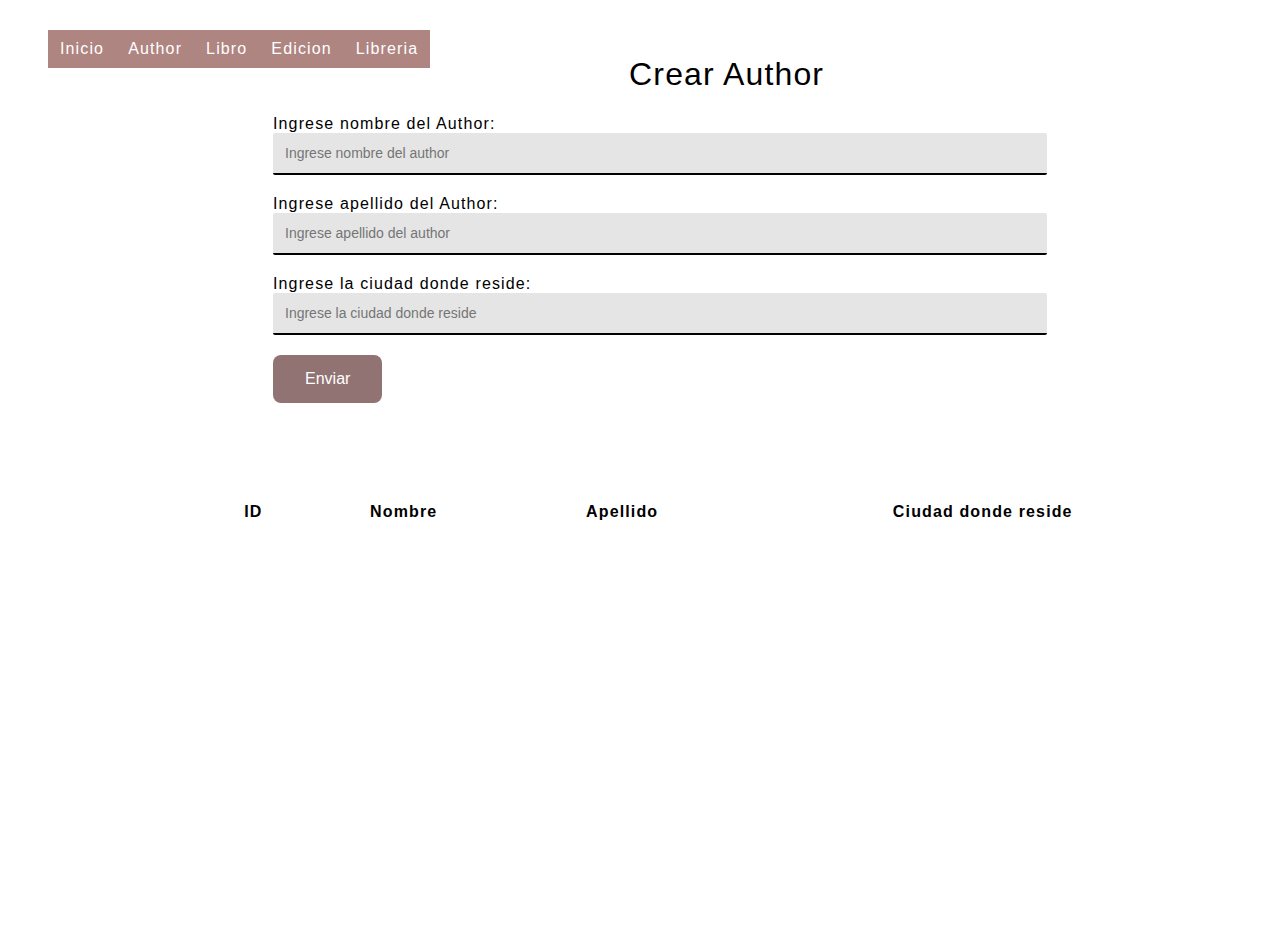
<file: BooksTaller5/html/crearAuthor.html>
<!doctype html>
<html lang="en">

<head>
    <!-- Required meta tags -->
    <meta charset="utf-8">
    <meta name="viewport" content="width=device-width, initial-scale=1">

    <!-- Bootstrap CSS -->
    <link href="https://cdn.jsdelivr.net/npm/bootstrap@5.0.0-beta2/dist/css/bootstrap.min.css" rel="stylesheet" integrity="sha384-BmbxuPwQa2lc/FVzBcNJ7UAyJxM6wuqIj61tLrc4wSX0szH/Ev+nYRRuWlolflfl" crossorigin="anonymous">
    <link rel="stylesheet" href="../Css/crearAuthor.css">
    <title>Libreria 4 patas</title>
</head>

<body>
    <div id="header">
        <ul class="nav">
            <li><a href="index.html">Inicio</a></li>
            <li><a href="">Author</a>
                <ul>
                    <li><a href="crearAuthor.html">Crear Author</a></li>
                    <li><a href="rent.html">Modificar Author</a></li>
                    <li><a href="eliminarAuthor.html">Eliminar Author</a></li>
                    </li>
                </ul>
            </li>
            <li><a href="">Libro</a>
                <ul>
                    <li><a href="crearLibro.html">Crear Libro</a></li>
                    <li><a href="modificarLibro.html">Modificar Libro</a></li>
                    <li><a href="eliminarLibro.html">Eliminar Libro</a></li>
                </ul>
            </li>
            <li><a href="">Edicion</a>
                <ul>
                    <li><a href="mostrarTablaEdiciones.html">Lista de Ediciones</a></li>
                    <li><a href="crearEdicion.html">Crear Edicion</a></li>
                    <li><a href="modificarEdicion.html">Modificar Edicion</a></li>
                    <li><a href="eliminarEdicion.html">Eliminar Edicion</a></li>
                </ul>
            </li>
            <li><a href="">Libreria</a>
                <ul>
                    <li><a href="crearLibreria.html">Crear Libreria</a></li>
                    <li><a href="modificarLibreria.html">Modificar Libreria</a></li>
                    <li><a href="eliminarLibreria.html">Eliminar Libreria</a></li>
                </ul>
            </li>
        </ul>
    </div>
    <div class="container">
        <form action="" class="form">
            <div class="form-header">
                <h1 class="form-title">Crear Author</h1>
            </div>
            
            <label for="author" class="form-label">Ingrese nombre del Author: </label>
            <input type="text" name="author" id="author" class="form-input" placeholder="Ingrese nombre del author" required>

            <label for="lastName" class="form-label">Ingrese apellido del Author: </label>
            <input type="text" name="lastName" id="lastName" class="form-input" placeholder="Ingrese apellido del author" required>

            <label for="country" class="form-label">Ingrese la ciudad donde reside: </label>
            <input type="text" name="country" id="country" class="form-input" placeholder="Ingrese la ciudad donde reside" required>

            <input type="submit" value="Enviar" onclick="" class="submit">
        </form>
       
    </div>
    <div id="table-container">
        <table class="table table-primary table-striped">
            <thead>
                <tr>
                    <th>ID</th>
                    <th>Nombre</th>
                    <th>Apellido</th>
                    <th>Ciudad donde reside</th>
                </tr>
            </thead>
            <tbody id="res"></tbody>
        </table>
    </div>
</body>
</html>
</file>
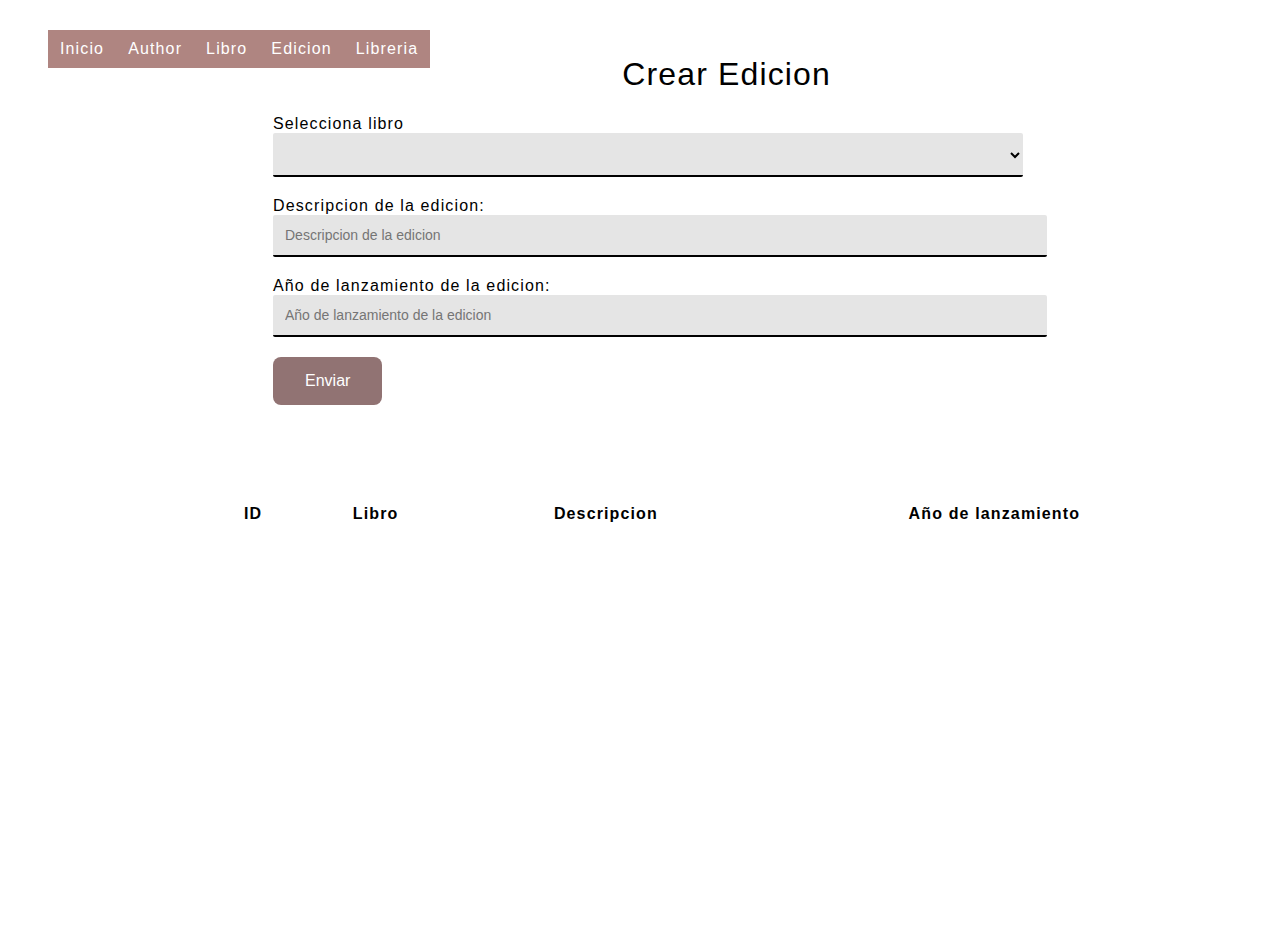
<file: BooksTaller5/html/crearEdicion.html>
<!doctype html>
<html lang="en">

<head>
    <!-- Required meta tags -->
    <meta charset="utf-8">
    <meta name="viewport" content="width=device-width, initial-scale=1">

    <!-- Bootstrap CSS -->
    <link href="https://cdn.jsdelivr.net/npm/bootstrap@5.0.0-beta2/dist/css/bootstrap.min.css" rel="stylesheet" integrity="sha384-BmbxuPwQa2lc/FVzBcNJ7UAyJxM6wuqIj61tLrc4wSX0szH/Ev+nYRRuWlolflfl" crossorigin="anonymous">
    <link rel="stylesheet" href="../Css/crearAuthor.css">
    <title>Libreria 4 patas</title>
</head>

<body>
    <div id="header">
        <ul class="nav">
            <li><a href="index.html">Inicio</a></li>
            <li><a href="">Author</a>
                <ul>
                    <li><a href="crearAuthor.html">Crear Author</a></li>
                    <li><a href="modificarAuthor.html">Modificar Author</a></li>
                    <li><a href="eliminarAuthor.html">Eliminar Author</a></li>
                    </li>
                </ul>
            </li>
            <li><a href="">Libro</a>
                <ul>
                    <li><a href="crearLibro.html">Crear Libro</a></li>
                    <li><a href="modificarLibro.html">Modificar Libro</a></li>
                    <li><a href="eliminarLibro.html">Eliminar Libro</a></li>
                </ul>
            </li>
            <li><a href="">Edicion</a>
                <ul>
                    <li><a href="mostrarTablaEdiciones.html">Lista de Ediciones</a></li>
                    <li><a href="crearEdicion.html">Crear Edicion</a></li>
                    <li><a href="modificarEdicion.html">Modificar Edicion</a></li>
                    <li><a href="eliminarEdicion.html">Eliminar Edicion</a></li>
                </ul>
            </li>
            <li><a href="">Libreria</a>
                <ul>
                    <li><a href="crearLibreria.html">Crear Libreria</a></li>
                    <li><a href="modificarLibreria.html">Modificar Libreria</a></li>
                    <li><a href="eliminarLibreria.html">Eliminar Libreria</a></li>
                </ul>
            </li>
        </ul>
    </div>
    <div class="container">
        <form action="" class="form">
            <div class="form-header">
                <h1 class="form-title">Crear Edicion</h1>
            </div>

            <label for="selectLibro" class="form-label">Selecciona libro <select name="selectLibro" id="selectLibro" class="form-selec" required>
                <option class="form-option"></option>
            </select></label>

            <label for="description" class="form-label">Descripcion de la edicion: </label>
            <input type="text" name="description" id="description" class="form-input" placeholder="Descripcion de la edicion" required>

            <label for="lastName" class="form-label">Año de lanzamiento de la edicion: </label>
            <input type="number" name="lastName" id="lastName" class="form-input" placeholder="Año de lanzamiento de la edicion" required>

            <input type="submit" value="Enviar" onclick="" class="submit">
        </form>
    </div>
    <div id="table-container">
        <table class="table table-primary table-striped">
            <thead>
                <tr>
                    <th>ID</th>
                    <th>Libro</th>
                    <th>Descripcion</th>
                    <th>Año de lanzamiento</th>
                </tr>
            </thead>
            <tbody id="res"></tbody>
        </table>
    </div>
</body>
</html>
</file>
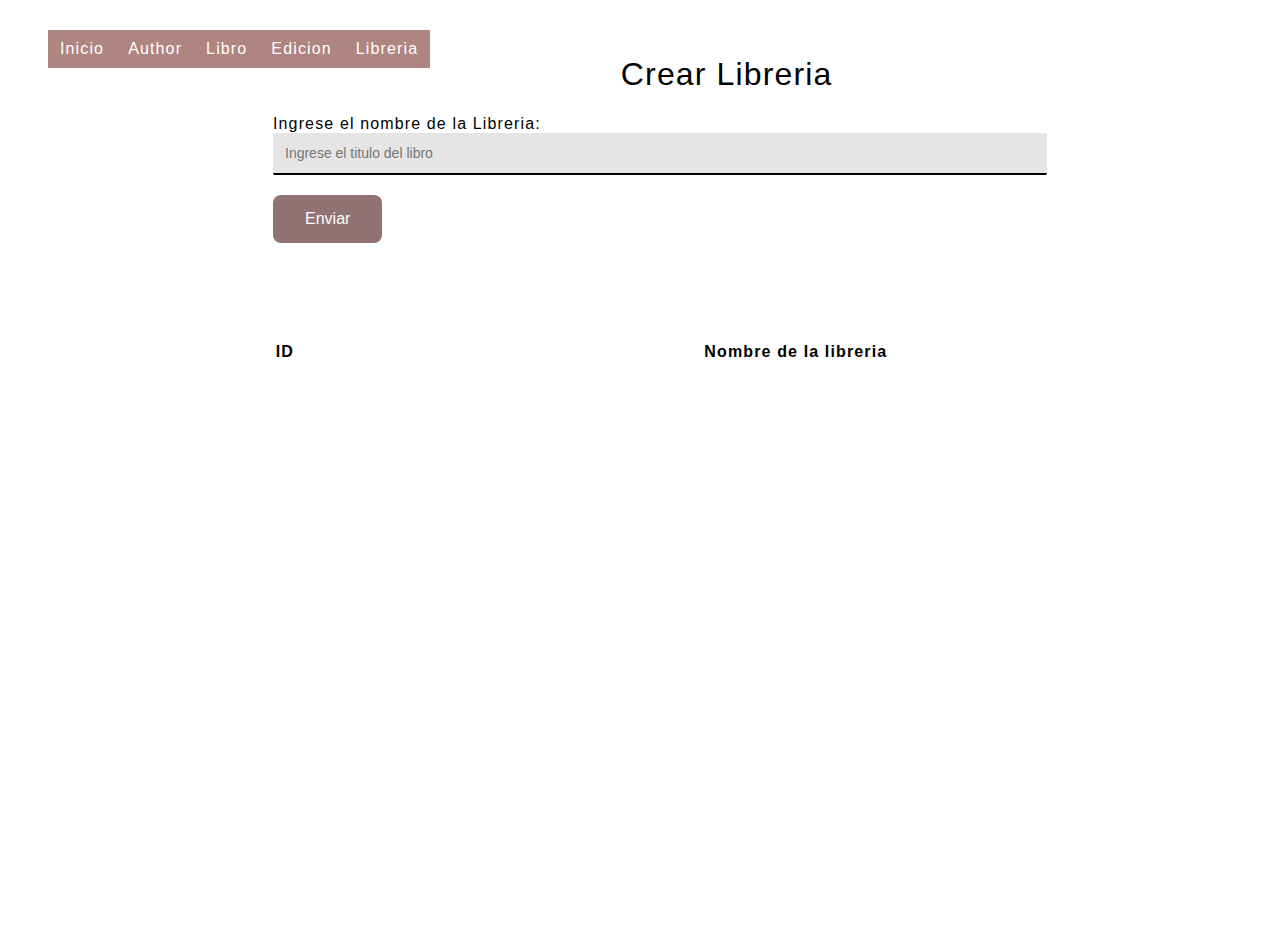
<file: BooksTaller5/html/crearLibreria.html>
<!doctype html>
<html lang="en">

<head>
    <!-- Required meta tags -->
    <meta charset="utf-8">
    <meta name="viewport" content="width=device-width, initial-scale=1">

    <!-- Bootstrap CSS -->
    <link href="https://cdn.jsdelivr.net/npm/bootstrap@5.0.0-beta2/dist/css/bootstrap.min.css" rel="stylesheet" integrity="sha384-BmbxuPwQa2lc/FVzBcNJ7UAyJxM6wuqIj61tLrc4wSX0szH/Ev+nYRRuWlolflfl" crossorigin="anonymous">
    <link rel="stylesheet" href="../Css/crearAuthor.css">
    <title>Libreria 4 patas</title>
</head>

<body>
    <div id="header">
        <ul class="nav">
            <li><a href="index.html">Inicio</a></li>
            <li><a href="">Author</a>
                <ul>
                    <li><a href="crearAuthor.html">Crear Author</a></li>
                    <li><a href="modificarAuthor.html">Modificar Author</a></li>
                    <li><a href="eliminarAuthor.html">Eliminar Author</a></li>
                    </li>
                </ul>
            </li>
            <li><a href="">Libro</a>
                <ul>
                    <li><a href="crearLibro.html">Crear Libro</a></li>
                    <li><a href="modificarLibro.html">Modificar Libro</a></li>
                    <li><a href="eliminarLibro.html">Eliminar Libro</a></li>
                </ul>
            </li>
            <li><a href="">Edicion</a>
                <ul>
                    <li><a href="mostrarTablaEdiciones.html">Lista de Ediciones</a></li>
                    <li><a href="crearEdicion.html">Crear Edicion</a></li>
                    <li><a href="modificarEdicion.html">Modificar Edicion</a></li>
                    <li><a href="eliminarEdicion.html">Eliminar Edicion</a></li>
                </ul>
            </li>
            <li><a href="">Libreria</a>
                <ul>
                    <li><a href="crearLibreria.html">Crear Libreria</a></li>
                    <li><a href="modificarLibreria.html">Modificar Libreria</a></li>
                    <li><a href="eliminarLibreria.html">Eliminar Libreria</a></li>
                </ul>
            </li>
        </ul>
    </div>
    <div class="container">
        <form action="" class="form">
            <div class="form-header">
                <h1 class="form-title">Crear Libreria</h1>
            </div>

            <label for="libro" class="form-label">Ingrese el nombre de la Libreria:</label>
            <input type="text" name="libro" id="libro" class="form-input" placeholder="Ingrese el titulo del libro" required>

              <input type="submit" value="Enviar" onclick="" class="submit">
        </form>
    </div>
    <div id="table-container">
        <table class="table table-primary table-striped">
            <thead>
                <tr>
                    <th>ID</th>
                    <th>Nombre de la libreria</th>
                </tr>
            </thead>
            <tbody id="res"></tbody>
        </table>
    </div>
</body>
</html>
</file>
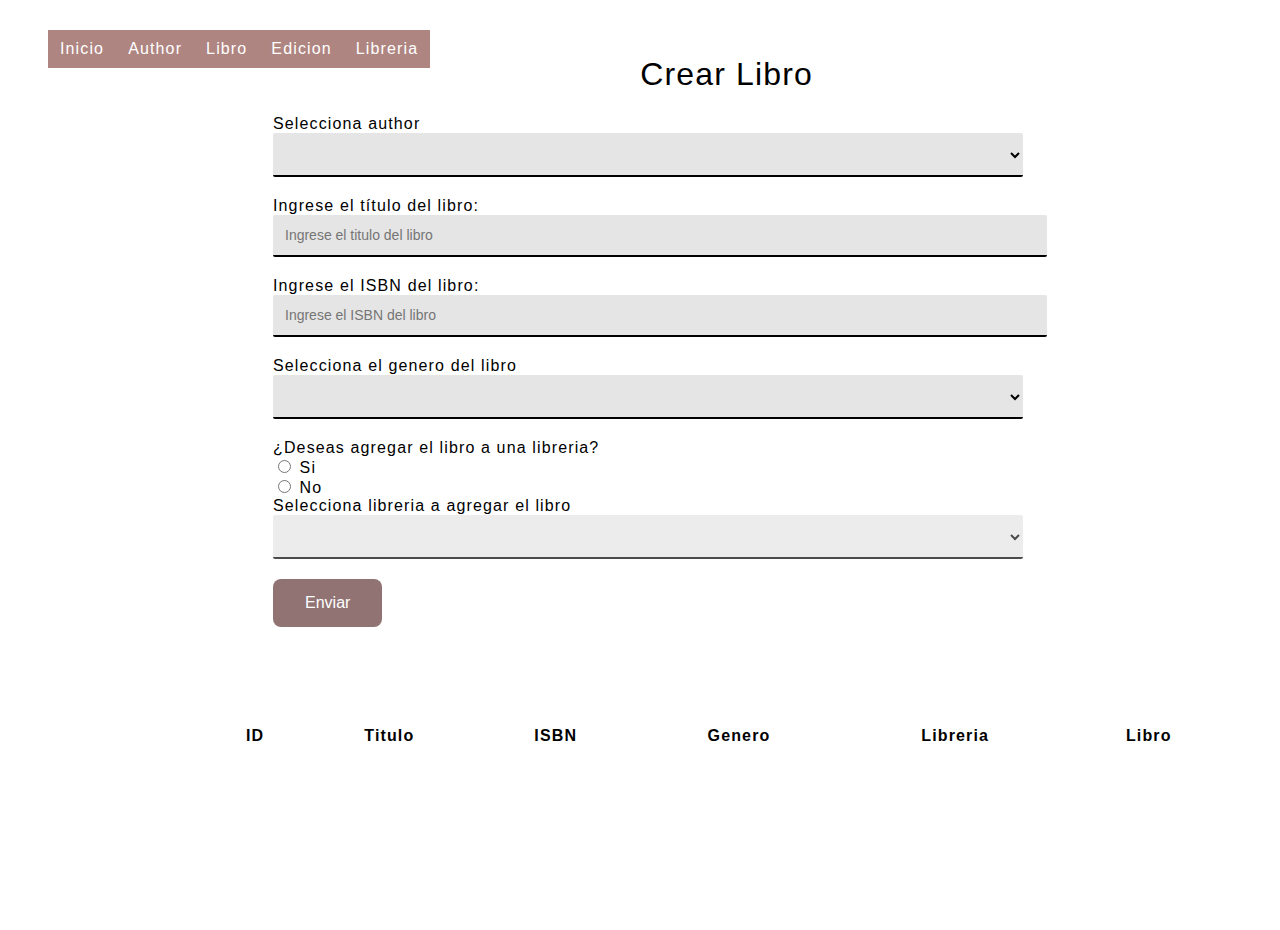
<file: BooksTaller5/html/crearLibro.html>
<!doctype html>
<html lang="en">

<head>
    <!-- Required meta tags -->
    <meta charset="utf-8">
    <meta name="viewport" content="width=device-width, initial-scale=1">

    <!-- Bootstrap CSS -->
    <link href="https://cdn.jsdelivr.net/npm/bootstrap@5.0.0-beta2/dist/css/bootstrap.min.css" rel="stylesheet" integrity="sha384-BmbxuPwQa2lc/FVzBcNJ7UAyJxM6wuqIj61tLrc4wSX0szH/Ev+nYRRuWlolflfl" crossorigin="anonymous">
    <link rel="stylesheet" href="../Css/crearAuthor.css">
    <title>Libreria 4 patas</title>
</head>

<body>
    <div id="header">
        <ul class="nav">
            <li><a href="index.html">Inicio</a></li>
            <li><a href="">Author</a>
                <ul>
                    <li><a href="crearAuthor.html">Crear Author</a></li>
                    <li><a href="modificarAuthor.html">Modificar Author</a></li>
                    <li><a href="eliminarAuthor.html">Eliminar Author</a></li>
                    </li>
                </ul>
            </li>
            <li><a href="">Libro</a>
                <ul>
                    <li><a href="crearLibro.html">Crear Libro</a></li>
                    <li><a href="modificarLibro.html">Modificar Libro</a></li>
                    <li><a href="eliminarLibro.html">Eliminar Libro</a></li>
                </ul>
            </li>
            <li><a href="">Edicion</a>
                <ul>
                    <li><a href="mostrarTablaEdiciones.html">Lista de Ediciones</a></li>
                    <li><a href="crearEdicion.html">Crear Edicion</a></li>
                    <li><a href="modificarEdicion.html">Modificar Edicion</a></li>
                    <li><a href="eliminarEdicion.html">Eliminar Edicion</a></li>
                </ul>
            </li>
            <li><a href="">Libreria</a>
                <ul>
                    <li><a href="crearLibreria.html">Crear Libreria</a></li>
                    <li><a href="modificarLibreria.html">Modificar Libreria</a></li>
                    <li><a href="eliminarLibreria.html">Eliminar Libreria</a></li>
                </ul>
            </li>
        </ul>
    </div>
    <div class="container">
        <form action="" class="form">
            <div class="form-header">
                <h1 class="form-title">Crear Libro</h1>
            </div>
            <label for="selectLibro" class="form-label">Selecciona author <select name="selectLibro" id="selectLibro" class="form-selec" required>
                <option class="form-option"></option>
                <option class="form-option">ejemplo</option>
            </select></label>

            <label for="libro" class="form-label">Ingrese el título del libro:</label>
            <input type="text" name="libro" id="libro" class="form-input" placeholder="Ingrese el titulo del libro" required>

            <label for="isbn" class="form-label">Ingrese el ISBN del libro:</label>
            <input type="number" name="isbn" id="isbn" class="form-input" placeholder="Ingrese el ISBN del libro" required>
            
            <label for="selectLibro" class="form-label">Selecciona el genero del libro <select name="selectLibro" id="selectLibro" class="form-selec" required>
                <option class="form-option"></option>
                <option class="form-option">Cientificos</option>
                <option class="form-option">Literatura y lingüísticos</option>
                <option class="form-option">De Viaje</option>
                <option class="form-option">Biografías</option>
                <option class="form-option">Libro de Texto</option>
                <option class="form-option">De referencia o consulta</option>
                <option class="form-option">Monografías</option>
                <option class="form-option">Recreativos</option>
                <option class="form-option">Poéticos</option>
                <option class="form-option">Juveniles</option>
            </select></label>

            <label for="isbn" class="form-label">¿Deseas agregar el libro a una libreria?</label>
            <div class="form-check form-check-inline">
                <input class="form-check-input" type="radio" name="inlineRadioOptions" id="inlineRadio1" value="option1">
                <label class="form-check-label" for="inlineRadio1">Si</label>
              </div>
              <div class="form-check form-check-inline">
                <input class="form-check-input" type="radio" name="inlineRadioOptions" id="inlineRadio2" value="option2">
                <label class="form-check-label" for="inlineRadio2">No</label>
              </div>

              <label for="selectLibro" class="form-label">Selecciona libreria a agregar el libro <select name="selectLibro" id="selectLibro" class="form-selec" disabled>
                <option class="form-option"></option>
                <option class="form-option">ejemplo</option>
            </select></label>

              <input type="submit" value="Enviar" onclick="" class="submit">
        </form>
    </div>
    <div id="table-container">
        <table class="table table-primary table-striped">
            <thead>
                <tr>
                    <th>ID</th>
                    <th>Titulo</th>
                    <th>ISBN</th>
                    <th>Genero</th>
                    <th>Libreria</th>
                    <th>Libro</th>
                </tr>
            </thead>
            <tbody id="res"></tbody>
        </table>
    </div>
</body>
</html>
</file>
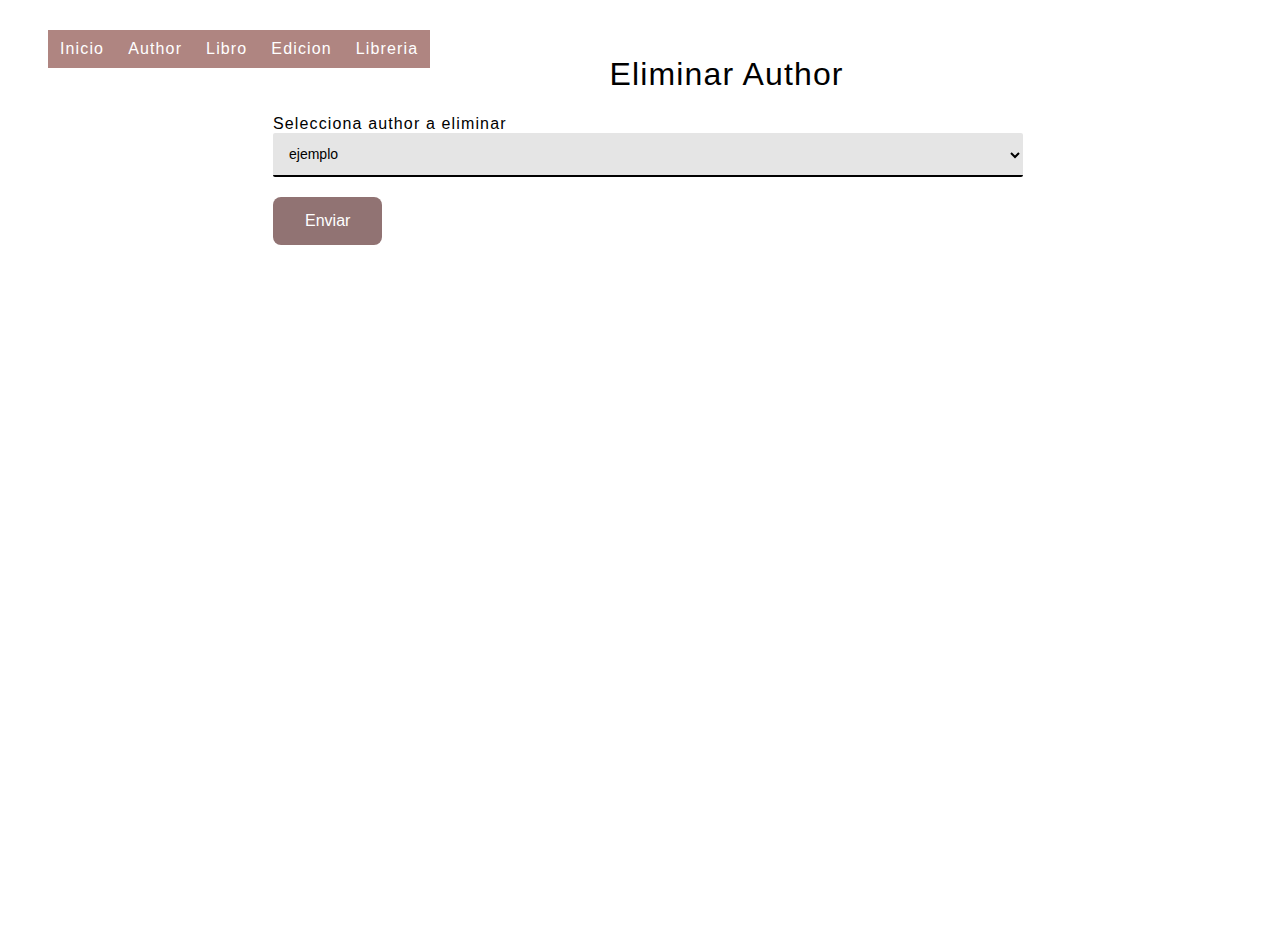
<file: BooksTaller5/html/eliminarAuthor.html>
<!doctype html>
<html lang="en">

<head>
    <!-- Required meta tags -->
    <meta charset="utf-8">
    <meta name="viewport" content="width=device-width, initial-scale=1">

    <!-- Bootstrap CSS -->
    <link href="https://cdn.jsdelivr.net/npm/bootstrap@5.0.0-beta2/dist/css/bootstrap.min.css" rel="stylesheet" integrity="sha384-BmbxuPwQa2lc/FVzBcNJ7UAyJxM6wuqIj61tLrc4wSX0szH/Ev+nYRRuWlolflfl" crossorigin="anonymous">
    <link rel="stylesheet" href="../Css/crearAuthor.css">
    <title>Libreria 4 patas</title>
</head>

<body>
    <div id="header">
        <ul class="nav">
            <li><a href="index.html">Inicio</a></li>
            <li><a href="">Author</a>
                <ul>
                    <li><a href="crearAuthor.html">Crear Author</a></li>
                    <li><a href="modificarAuthor.html">Modificar Author</a></li>
                    <li><a href="eliminarAuthor.html">Eliminar Author</a></li>
                    </li>
                </ul>
            </li>
            <li><a href="">Libro</a>
                <ul>
                    <li><a href="crearLibro.html">Crear Libro</a></li>
                    <li><a href="modificarLibro.html">Modificar Libro</a></li>
                    <li><a href="eliminarLibro.html">Eliminar Libro</a></li>
                </ul>
            </li>
            <li><a href="">Edicion</a>
                <ul>
                    <li><a href="mostrarTablaEdiciones.html">Lista de Ediciones</a></li>
                    <li><a href="crearEdicion.html">Crear Edicion</a></li>
                    <li><a href="modificarEdicion.html">Modificar Edicion</a></li>
                    <li><a href="eliminarEdicion.html">Eliminar Edicion</a></li>
                </ul>
            </li>
            <li><a href="">Libreria</a>
                <ul>
                    <li><a href="crearLibreria.html">Crear Libreria</a></li>
                    <li><a href="modificarLibreria.html">Modificar Libreria</a></li>
                    <li><a href="eliminarLibreria.html">Eliminar Libreria</a></li>
                </ul>
            </li>
        </ul>
    </div>
    <div class="container">
        <form action="" class="form">
            <div class="form-header">
                <h1 class="form-title">Eliminar Author</h1>
            </div>
            <label for="selectAuthor" class="form-label">Selecciona author a eliminar <select name="selectAuthor" id="selectAuthor" class="form-selec" required>
                <option class="form-option">ejemplo</option>
            </select></label>

            <input type="submit" value="Enviar" onclick="" class="submit">
        </form>
       
    </div>
</body>
</html>
</file>
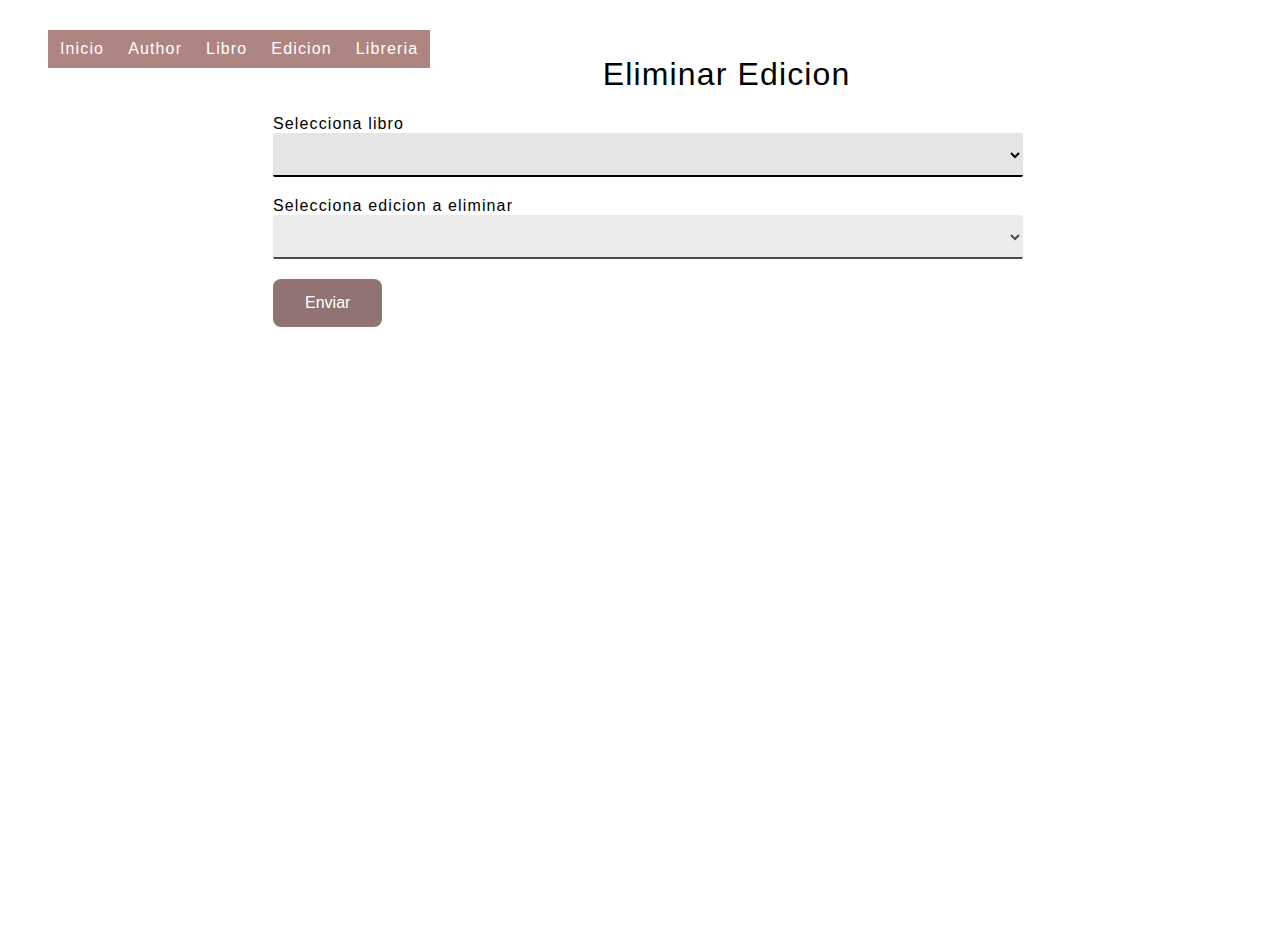
<file: BooksTaller5/html/eliminarEdicion.html>
<!doctype html>
<html lang="en">

<head>
    <!-- Required meta tags -->
    <meta charset="utf-8">
    <meta name="viewport" content="width=device-width, initial-scale=1">

    <!-- Bootstrap CSS -->
    <link href="https://cdn.jsdelivr.net/npm/bootstrap@5.0.0-beta2/dist/css/bootstrap.min.css" rel="stylesheet" integrity="sha384-BmbxuPwQa2lc/FVzBcNJ7UAyJxM6wuqIj61tLrc4wSX0szH/Ev+nYRRuWlolflfl" crossorigin="anonymous">
    <link rel="stylesheet" href="../Css/crearAuthor.css">
    <title>Libreria 4 patas</title>
</head>

<body>
    <div id="header">
        <ul class="nav">
            <li><a href="index.html">Inicio</a></li>
            <li><a href="">Author</a>
                <ul>

                    <li><a href="crearAuthor.html">Crear Author</a></li>
                    <li><a href="modificarAuthor.html">Modificar Author</a></li>
                    <li><a href="eliminarAuthor.html">Eliminar Author</a></li>
                    </li>
                </ul>
            </li>
            <li><a href="">Libro</a>
                <ul>
                    <li><a href="crearLibro.html">Crear Libro</a></li>
                    <li><a href="modificarLibro.html">Modificar Libro</a></li>
                    <li><a href="eliminarLibro.html">Eliminar Libro</a></li>
                </ul>
            </li>
            <li><a href="">Edicion</a>
                <ul>
                    <li><a href="mostrarTablaEdiciones.html">Lista de Ediciones</a></li>
                    <li><a href="crearEdicion.html">Crear Edicion</a></li>
                    <li><a href="modificarEdicion.html">Modificar Edicion</a></li>
                    <li><a href="eliminarEdicion.html">Eliminar Edicion</a></li>
                </ul>
            </li>
            <li><a href="">Libreria</a>
                <ul>
                    <li><a href="crearLibreria.html">Crear Libreria</a></li>
                    <li><a href="modificarLibreria.html">Modificar Libreria</a></li>
                    <li><a href="eliminarLibreria.html">Eliminar Libreria</a></li>
                </ul>
            </li>
        </ul>
    </div>
    <div class="container">
        <form action="" class="form">
            <div class="form-header">
                <h1 class="form-title">Eliminar Edicion</h1>
            </div>

            <label for="selectLibro" class="form-label">Selecciona libro <select name="selectLibro" id="selectLibro" class="form-selec" required>
                <option class="form-option"></option>
            </select></label>

            <label for="selectLibro" class="form-label">Selecciona edicion a eliminar <select name="selectLibro" id="selectLibro" class="form-selec" disabled>
                <option class="form-option"></option>
            </select></label>

            <input type="submit" value="Enviar" onclick="" class="submit">
        </form>
    </div>
</body>
</html>
</file>
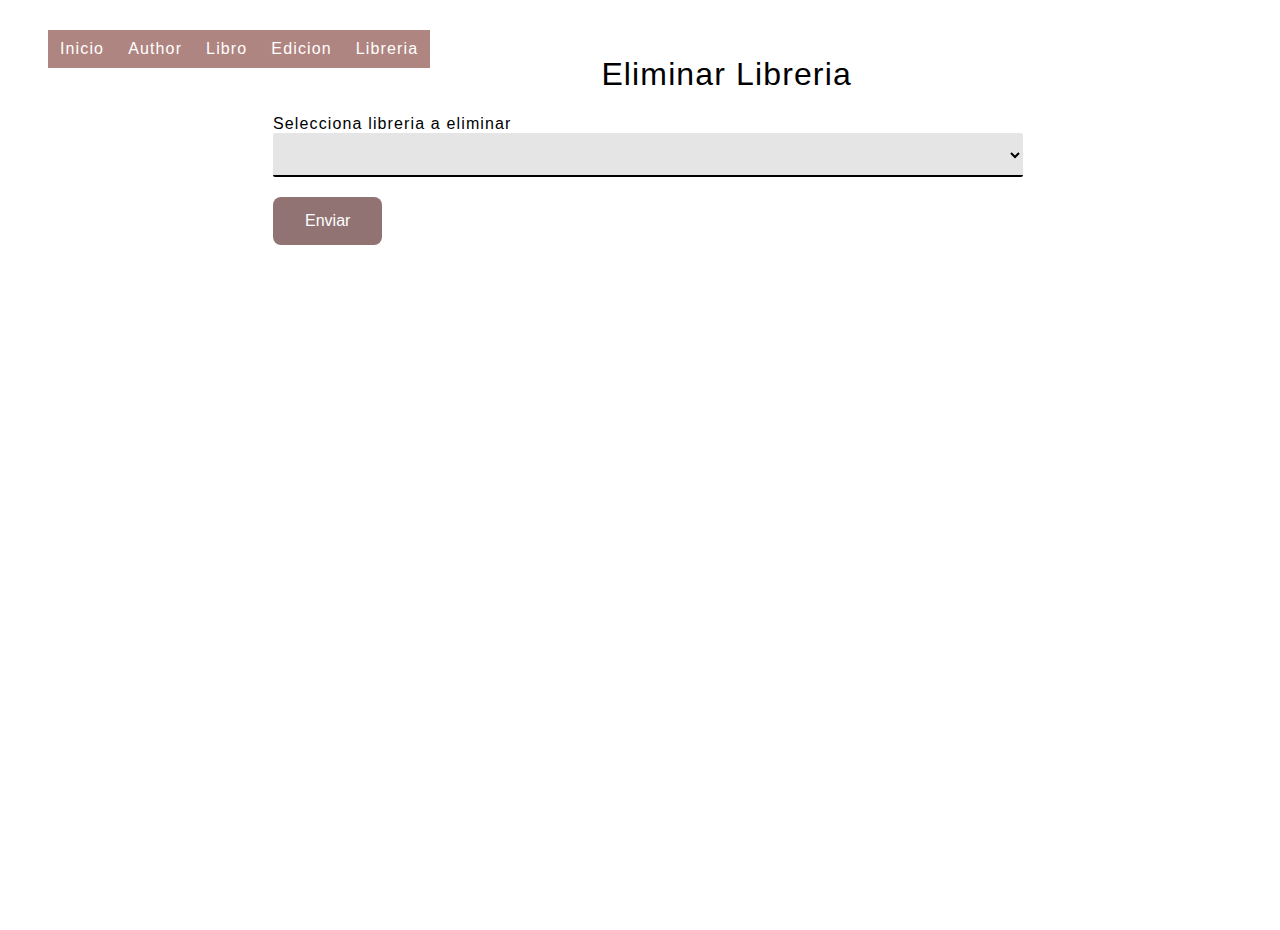
<file: BooksTaller5/html/eliminarLibreria.html>
<!doctype html>
<html lang="en">

<head>
    <!-- Required meta tags -->
    <meta charset="utf-8">
    <meta name="viewport" content="width=device-width, initial-scale=1">

    <!-- Bootstrap CSS -->
    <link href="https://cdn.jsdelivr.net/npm/bootstrap@5.0.0-beta2/dist/css/bootstrap.min.css" rel="stylesheet" integrity="sha384-BmbxuPwQa2lc/FVzBcNJ7UAyJxM6wuqIj61tLrc4wSX0szH/Ev+nYRRuWlolflfl" crossorigin="anonymous">
    <link rel="stylesheet" href="../Css/crearAuthor.css">
    <title>Libreria 4 patas</title>
</head>

<body>
    <div id="header">
        <ul class="nav">
            <li><a href="index.html">Inicio</a></li>
            <li><a href="">Author</a>
                <ul>
                    <li><a href="crearAuthor.html">Crear Author</a></li>
                    <li><a href="modificarAuthor.html">Modificar Author</a></li>
                    <li><a href="eliminarAuthor.html">Eliminar Author</a></li>
                    </li>
                </ul>
            </li>
            <li><a href="">Libro</a>
                <ul>
                    <li><a href="crearLibro.html">Crear Libro</a></li>
                    <li><a href="modificarLibro.html">Modificar Libro</a></li>
                    <li><a href="eliminarLibro.html">Eliminar Libro</a></li>
                </ul>
            </li>
            <li><a href="">Edicion</a>
                <ul>
                    <li><a href="mostrarTablaEdiciones.html">Lista de Ediciones</a></li>
                    <li><a href="crearEdicion.html">Crear Edicion</a></li>
                    <li><a href="modificarEdicion.html">Modificar Edicion</a></li>
                    <li><a href="eliminarEdicion.html">Eliminar Edicion</a></li>
                </ul>
            </li>
            <li><a href="">Libreria</a>
                <ul>
                    <li><a href="crearLibreria.html">Crear Libreria</a></li>
                    <li><a href="modificarLibreria.html">Modificar Libreria</a></li>
                    <li><a href="eliminarLibreria.html">Eliminar Libreria</a></li>
                </ul>
            </li>
        </ul>
    </div>
    <div class="container">
        <form action="" class="form">
            <div class="form-header">
                <h1 class="form-title">Eliminar Libreria</h1>
            </div>

            <label for="selectLibreria" class="form-label">Selecciona libreria a eliminar<select name="selectLibreria" id="selectLibreria" class="form-selec" required>
                <option class="form-option"></option>
            </select></label>

              <input type="submit" value="Enviar" onclick="" class="submit">
        </form>
    </div>
</body>
</html>
</file>
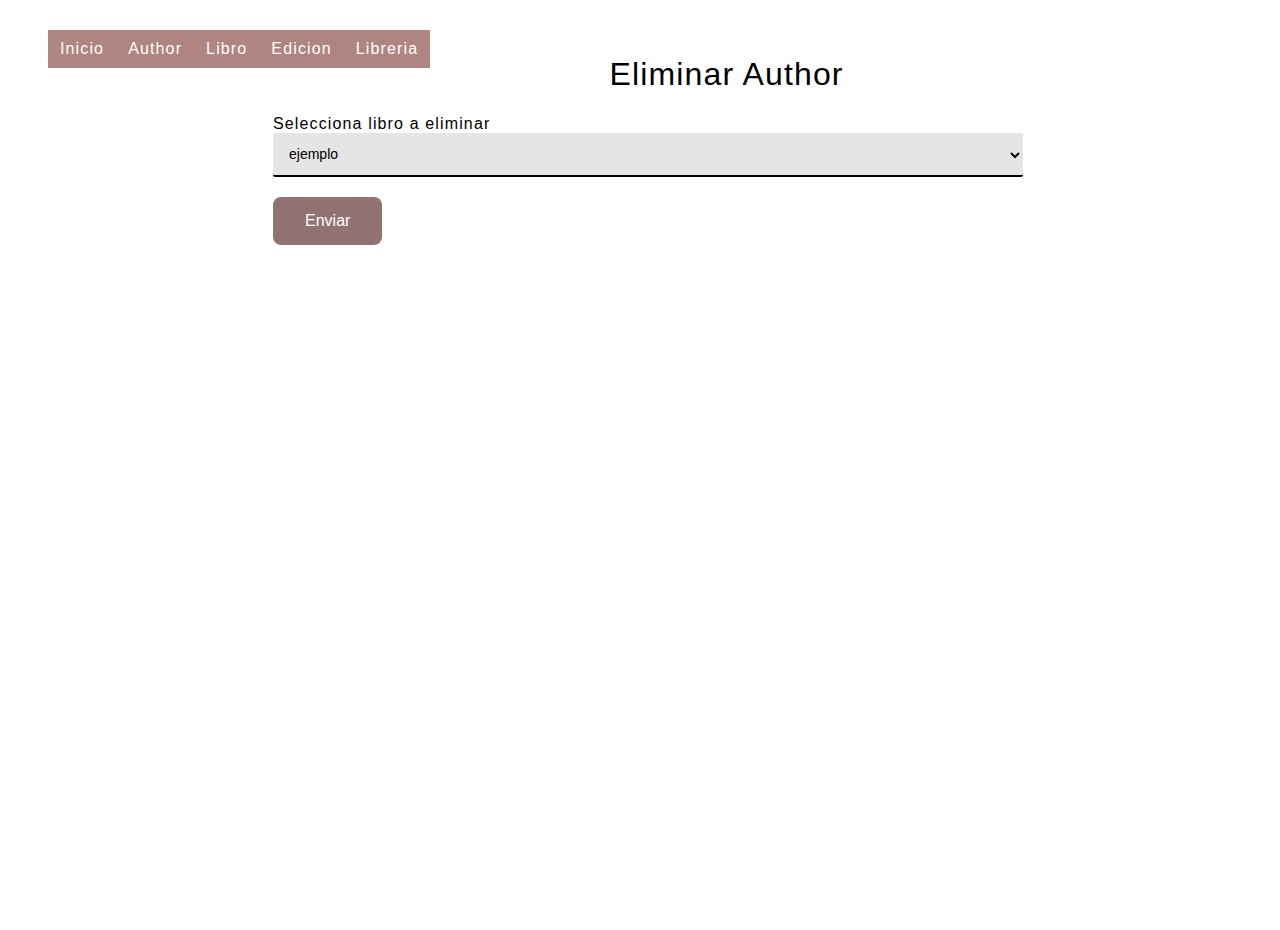
<file: BooksTaller5/html/eliminarLibro.html>
<!doctype html>
<html lang="en">

<head>
    <!-- Required meta tags -->
    <meta charset="utf-8">
    <meta name="viewport" content="width=device-width, initial-scale=1">

    <!-- Bootstrap CSS -->
    <link href="https://cdn.jsdelivr.net/npm/bootstrap@5.0.0-beta2/dist/css/bootstrap.min.css" rel="stylesheet" integrity="sha384-BmbxuPwQa2lc/FVzBcNJ7UAyJxM6wuqIj61tLrc4wSX0szH/Ev+nYRRuWlolflfl" crossorigin="anonymous">
    <link rel="stylesheet" href="../Css/crearAuthor.css">
    <title>Libreria 4 patas</title>
</head>

<body>
    <div id="header">
        <ul class="nav">
            <li><a href="index.html">Inicio</a></li>
            <li><a href="">Author</a>
                <ul>
                    <li><a href="crearAuthor.html">Crear Author</a></li>
                    <li><a href="modificarAuthor.html">Modificar Author</a></li>
                    <li><a href="eliminarAuthor.html">Eliminar Author</a></li>
                    </li>
                </ul>
            </li>
            <li><a href="">Libro</a>
                <ul>
                    <li><a href="crearLibro.html">Crear Libro</a></li>
                    <li><a href="modificarLibro.html">Modificar Libro</a></li>
                    <li><a href="eliminarLibro.html">Eliminar Libro</a></li>
                </ul>
            </li>
            <li><a href="">Edicion</a>
                <ul>
                    <li><a href="mostrarTablaEdiciones.html">Lista de Ediciones</a></li>
                    <li><a href="crearEdicion.html">Crear Edicion</a></li>
                    <li><a href="modificarEdicion.html">Modificar Edicion</a></li>
                    <li><a href="eliminarEdicion.html">Eliminar Edicion</a></li>
                </ul>
            </li>
            <li><a href="">Libreria</a>
                <ul>
                    <li><a href="crearLibreria.html">Crear Libreria</a></li>
                    <li><a href="modificarLibreria.html">Modificar Libreria</a></li>
                    <li><a href="eliminarLibreria.html">Eliminar Libreria</a></li>
                </ul>
            </li>
        </ul>
    </div>
    <div class="container">
        <form action="" class="form">
            <div class="form-header">
                <h1 class="form-title">Eliminar Author</h1>
            </div>
            <label for="selectAuthor" class="form-label">Selecciona libro a eliminar <select name="selectAuthor" id="selectAuthor" class="form-selec" required>
                <option class="form-option">ejemplo</option>
            </select></label>

            <input type="submit" value="Enviar" onclick="" class="submit">
        </form>
       
    </div>
</body>
</html>
</file>
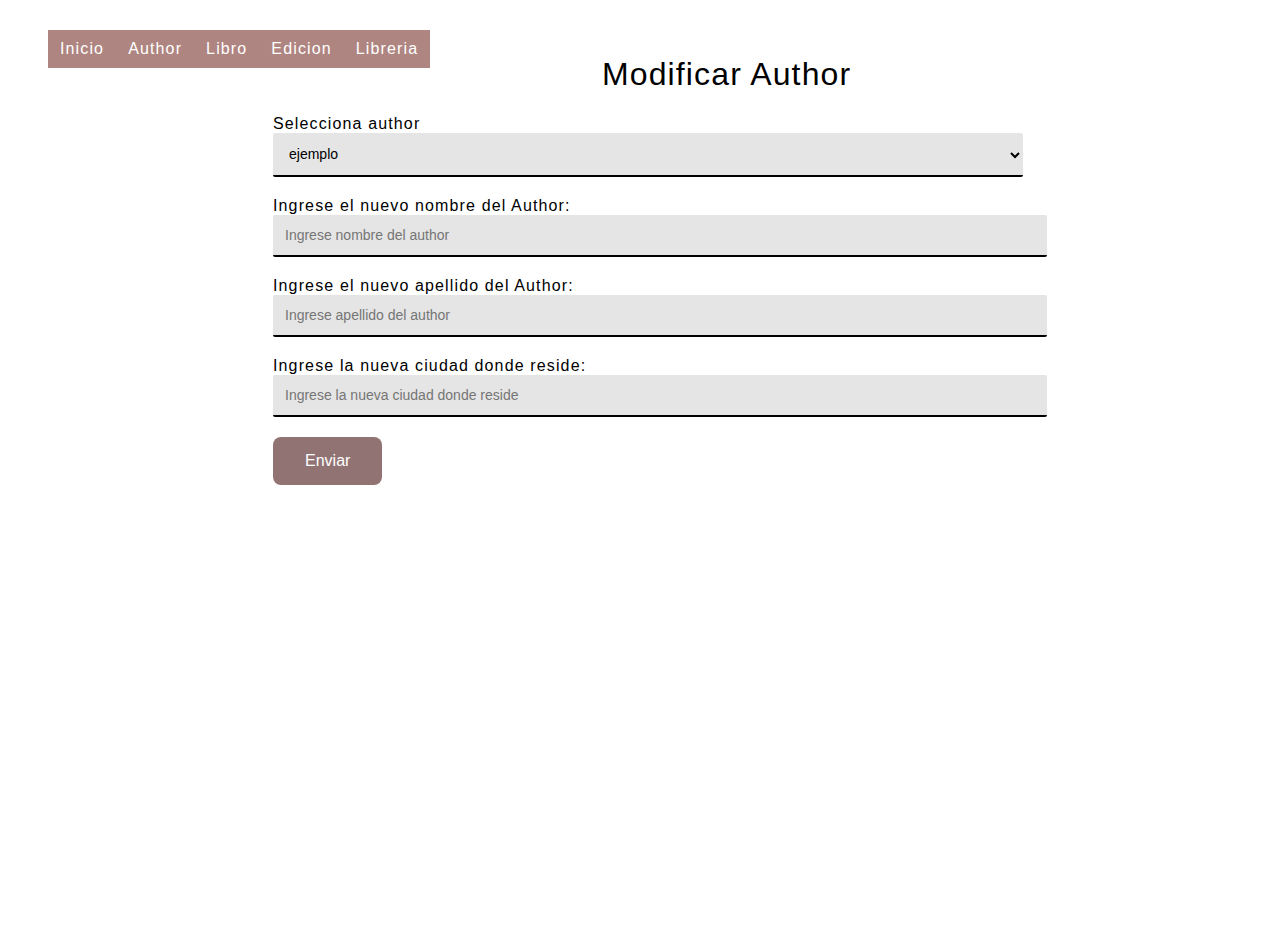
<file: BooksTaller5/html/modificarAuthor.html>
<!doctype html>
<html lang="en">

<head>
    <!-- Required meta tags -->
    <meta charset="utf-8">
    <meta name="viewport" content="width=device-width, initial-scale=1">

    <!-- Bootstrap CSS -->
    <link href="https://cdn.jsdelivr.net/npm/bootstrap@5.0.0-beta2/dist/css/bootstrap.min.css" rel="stylesheet" integrity="sha384-BmbxuPwQa2lc/FVzBcNJ7UAyJxM6wuqIj61tLrc4wSX0szH/Ev+nYRRuWlolflfl" crossorigin="anonymous">
    <link rel="stylesheet" href="../Css/crearAuthor.css">
    <title>Libreria 4 patas</title>
</head>

<body>
    <div id="header">
        <ul class="nav">
            <li><a href="index.html">Inicio</a></li>
            <li><a href="">Author</a>
                <ul>
                    <li><a href="crearAuthor.html">Crear Author</a></li>
                    <li><a href="modificarAuthor.html">Modificar Author</a></li>
                    <li><a href="eliminarAuthor.html">Eliminar Author</a></li>
                    </li>
                </ul>
            </li>
            <li><a href="">Libro</a>
                <ul>
                    <li><a href="crearLibro.html">Crear Libro</a></li>
                    <li><a href="modificarLibro.html">Modificar Libro</a></li>
                    <li><a href="eliminarLibro.html">Eliminar Libro</a></li>
                </ul>
            </li>
            <li><a href="">Edicion</a>
                <ul>
                    <li><a href="mostrarTablaEdiciones.html">Lista de Ediciones</a></li>
                    <li><a href="crearEdicion.html">Crear Edicion</a></li>
                    <li><a href="modificarEdicion.html">Modificar Edicion</a></li>
                    <li><a href="eliminarEdicion.html">Eliminar Edicion</a></li>
                </ul>
            </li>
            <li><a href="">Libreria</a>
                <ul>
                    <li><a href="crearLibreria.html">Crear Libreria</a></li>
                    <li><a href="modificarLibreria.html">Modificar Libreria</a></li>
                    <li><a href="eliminarLibreria.html">Eliminar Libreria</a></li>
                </ul>
            </li>
        </ul>
    </div>
    <div class="container">
        <form action="" class="form">
            <div class="form-header">
                <h1 class="form-title">Modificar Author</h1>
            </div>
            <label for="selectAuthor" class="form-label">Selecciona author <select name="selectAuthor" id="selectAuthor" class="form-selec" required>
                <option class="form-option">ejemplo</option>
            </select></label>

            <label for="author" class="form-label">Ingrese el nuevo nombre del Author:</label>
            <input type="text" name="author" id="author" class="form-input" placeholder="Ingrese nombre del author" required>

            <label for="lastName" class="form-label">Ingrese el nuevo apellido del Author: </label>
            <input type="text" name="lastName" id="lastName" class="form-input" placeholder="Ingrese apellido del author" required>

            <label for="country" class="form-label">Ingrese la nueva ciudad donde reside: </label>
            <input type="text" name="country" id="country" class="form-input" placeholder="Ingrese la nueva ciudad donde reside" required>

            <input type="submit" value="Enviar" onclick="" class="submit">
        </form>
       
    </div>
</body>
</html>
</file>
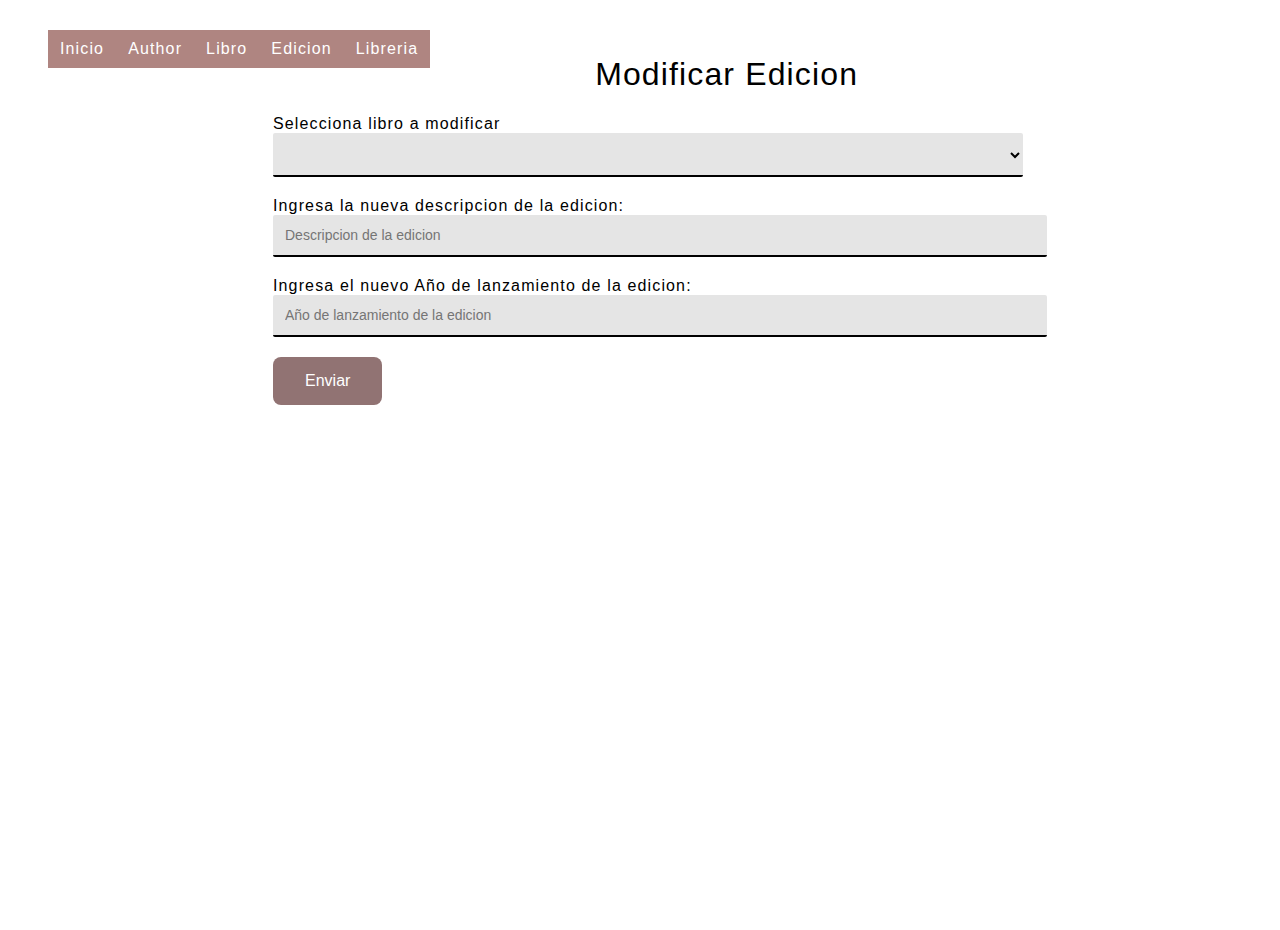
<file: BooksTaller5/html/modificarEdicion.html>
<!doctype html>
<html lang="en">

<head>
    <!-- Required meta tags -->
    <meta charset="utf-8">
    <meta name="viewport" content="width=device-width, initial-scale=1">

    <!-- Bootstrap CSS -->
    <link href="https://cdn.jsdelivr.net/npm/bootstrap@5.0.0-beta2/dist/css/bootstrap.min.css" rel="stylesheet" integrity="sha384-BmbxuPwQa2lc/FVzBcNJ7UAyJxM6wuqIj61tLrc4wSX0szH/Ev+nYRRuWlolflfl" crossorigin="anonymous">
    <link rel="stylesheet" href="../Css/crearAuthor.css">
    <title>Libreria 4 patas</title>
</head>

<body>
    <div id="header">
        <ul class="nav">
            <li><a href="index.html">Inicio</a></li>
            <li><a href="">Author</a>
                <ul>
                    <li><a href="crearAuthor.html">Crear Author</a></li>
                    <li><a href="modificarAuthor.html">Modificar Author</a></li>
                    <li><a href="eliminarAuthor.html">Eliminar Author</a></li>
                    </li>
                </ul>
            </li>
            <li><a href="">Libro</a>
                <ul>
                    <li><a href="crearLibro.html">Crear Libro</a></li>
                    <li><a href="modificarLibro.html">Modificar Libro</a></li>
                    <li><a href="eliminarLibro.html">Eliminar Libro</a></li>
                </ul>
            </li>
            <li><a href="">Edicion</a>
                <ul>
                    <li><a href="mostrarTablaEdiciones.html">Crear Edicion</a></li>
                    <li><a href="crearEdicion.html">Crear Edicion</a></li>
                    <li><a href="modificarEdicion.html">Modificar Edicion</a></li>
                    <li><a href="eliminarEdicion.html">Eliminar Edicion</a></li>
                </ul>
            </li>
            <li><a href="">Libreria</a>
                <ul>
                    <li><a href="crearLibreria.html">Crear Libreria</a></li>
                    <li><a href="modificarLibreria.html">Modificar Libreria</a></li>
                    <li><a href="eliminarLibreria.html">Eliminar Libreria</a></li>
                </ul>
            </li>
        </ul>
    </div>
    <div class="container">
        <form action="" class="form">
            <div class="form-header">
                <h1 class="form-title">Modificar Edicion</h1>
            </div>

            <label for="selectLibro" class="form-label">Selecciona libro a modificar <select name="selectLibro" id="selectLibro" class="form-selec" required>
                <option class="form-option"></option>
            </select></label>

            <label for="description" class="form-label">Ingresa la nueva descripcion de la edicion: </label>
            <input type="text" name="description" id="description" class="form-input" placeholder="Descripcion de la edicion" required>

            <label for="lastName" class="form-label">Ingresa el nuevo Año de lanzamiento de la edicion: </label>
            <input type="number" name="lastName" id="lastName" class="form-input" placeholder="Año de lanzamiento de la edicion" required>

            <input type="submit" value="Enviar" onclick="" class="submit">
        </form>
       
    </div>
</body>
</html>
</file>
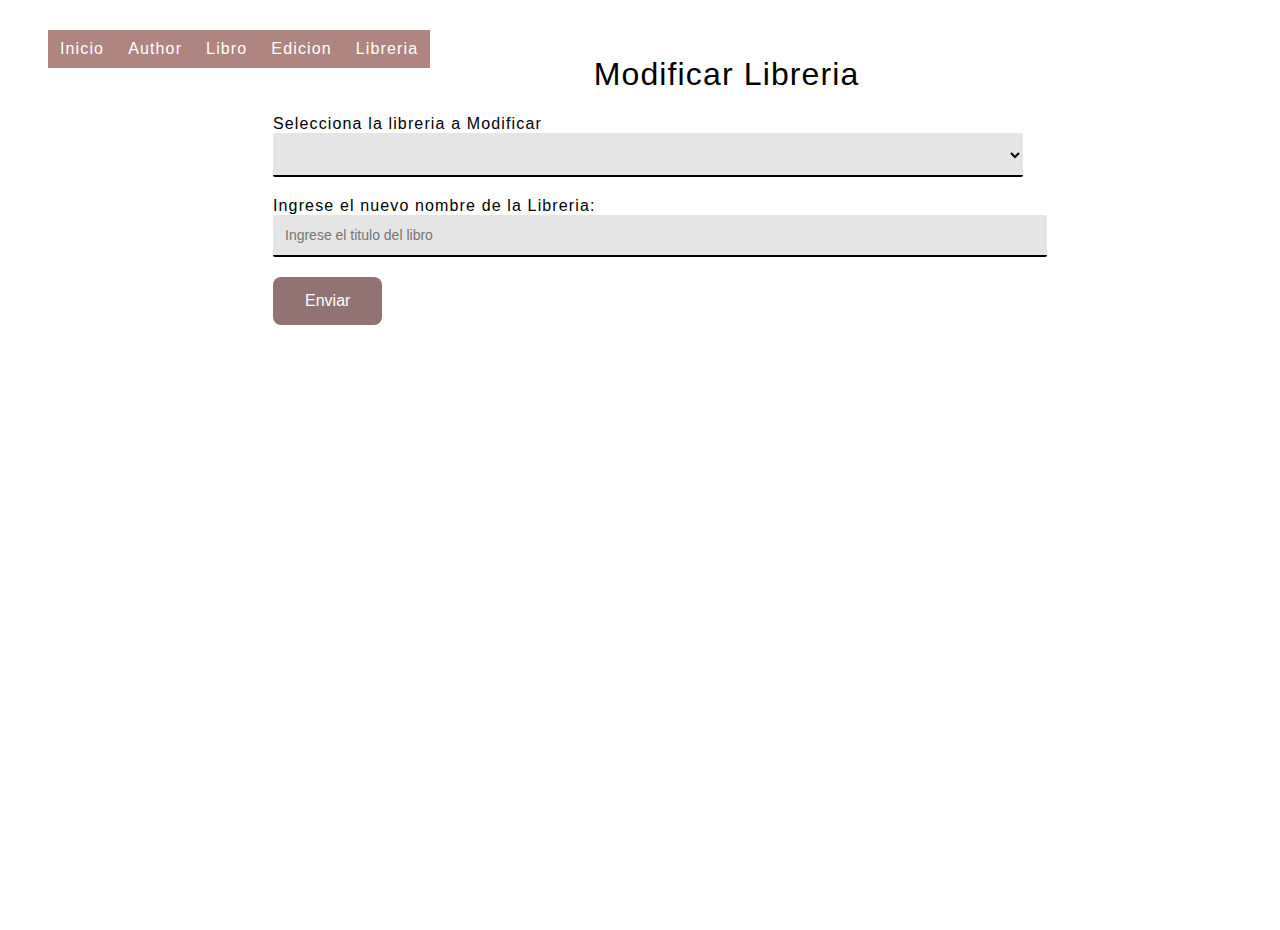
<file: BooksTaller5/html/modificarLibreria.html>
<!doctype html>
<html lang="en">

<head>
    <!-- Required meta tags -->
    <meta charset="utf-8">
    <meta name="viewport" content="width=device-width, initial-scale=1">

    <!-- Bootstrap CSS -->
    <link href="https://cdn.jsdelivr.net/npm/bootstrap@5.0.0-beta2/dist/css/bootstrap.min.css" rel="stylesheet" integrity="sha384-BmbxuPwQa2lc/FVzBcNJ7UAyJxM6wuqIj61tLrc4wSX0szH/Ev+nYRRuWlolflfl" crossorigin="anonymous">
    <link rel="stylesheet" href="../Css/crearAuthor.css">
    <title>Libreria 4 patas</title>
</head>

<body>
    <div id="header">
        <ul class="nav">
            <li><a href="index.html">Inicio</a></li>
            <li><a href="">Author</a>
                <ul>
                    <li><a href="crearAuthor.html">Crear Author</a></li>
                    <li><a href="modificarAuthor.html">Modificar Author</a></li>
                    <li><a href="eliminarAuthor.html">Eliminar Author</a></li>
                    </li>
                </ul>
            </li>
            <li><a href="">Libro</a>
                <ul>
                    <li><a href="crearLibro.html">Crear Libro</a></li>
                    <li><a href="modificarLibro.html">Modificar Libro</a></li>
                    <li><a href="eliminarLibro.html">Eliminar Libro</a></li>
                </ul>
            </li>
            <li><a href="">Edicion</a>
                <ul>
                    <li><a href="mostrarTablaEdiciones.html">Lista de Ediciones</a></li>
                    <li><a href="crearEdicion.html">Crear Edicion</a></li>
                    <li><a href="modificarEdicion.html">Modificar Edicion</a></li>
                    <li><a href="eliminarEdicion.html">Eliminar Edicion</a></li>
                </ul>
            </li>
            <li><a href="">Libreria</a>
                <ul>
                    <li><a href="crearLibreria.html">Crear Libreria</a></li>
                    <li><a href="modificarLibreria.html">Modificar Libreria</a></li>
                    <li><a href="eliminarLibreria.html">Eliminar Libreria</a></li>
                </ul>
            </li>
        </ul>
    </div>
    <div class="container">
        <form action="" class="form">
            <div class="form-header">
                <h1 class="form-title">Modificar Libreria</h1>
            </div>

            <label for="selectLibreria" class="form-label">Selecciona la libreria a Modificar<select name="selectLibreria" id="selectLibreria" class="form-selec" required>
                <option class="form-option"></option>
            </select></label>

            <label for="libreria" class="form-label">Ingrese el nuevo nombre de la Libreria:</label>
            <input type="text" name="libreria" id="libreria" class="form-input" placeholder="Ingrese el titulo del libro" required>


              <input type="submit" value="Enviar" onclick="" class="submit">
        </form>
    </div>
</body>
</html>
</file>
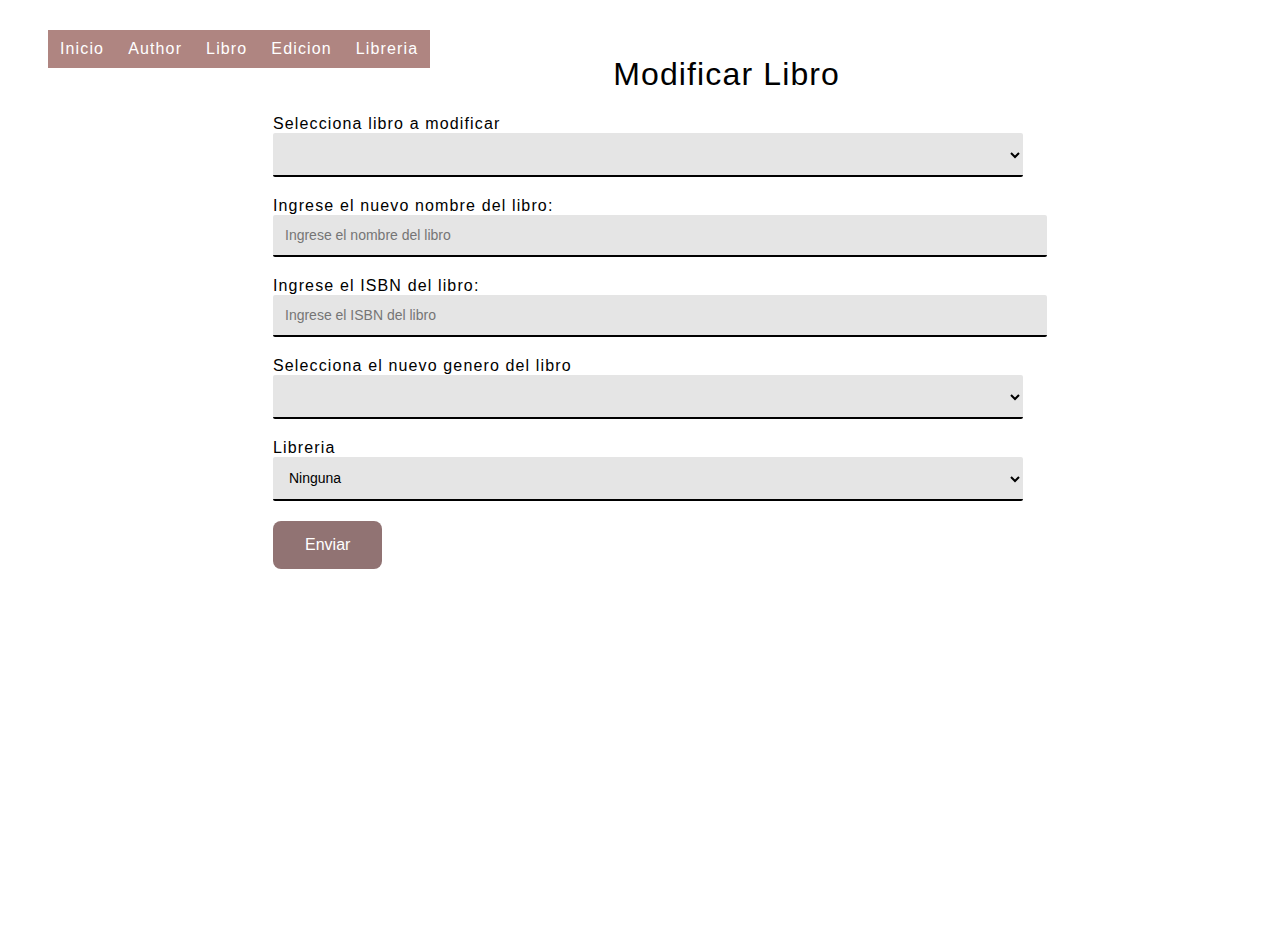
<file: BooksTaller5/html/modificarLibro.html>
<!doctype html>
<html lang="en">

<head>
    <!-- Required meta tags -->
    <meta charset="utf-8">
    <meta name="viewport" content="width=device-width, initial-scale=1">

    <!-- Bootstrap CSS -->
    <link href="https://cdn.jsdelivr.net/npm/bootstrap@5.0.0-beta2/dist/css/bootstrap.min.css" rel="stylesheet" integrity="sha384-BmbxuPwQa2lc/FVzBcNJ7UAyJxM6wuqIj61tLrc4wSX0szH/Ev+nYRRuWlolflfl" crossorigin="anonymous">
    <link rel="stylesheet" href="../Css/crearAuthor.css">
    <title>Libreria 4 patas</title>
</head>

<body>
    <div id="header">
        <ul class="nav">
            <li><a href="index.html">Inicio</a></li>
            <li><a href="">Author</a>
                <ul>
                    <li><a href="crearAuthor.html">Crear Author</a></li>
                    <li><a href="modificarAuthor.html">Modificar Author</a></li>
                    <li><a href="eliminarAuthor.html">Eliminar Author</a></li>
                    </li>
                </ul>
            </li>
            <li><a href="">Libro</a>
                <ul>
                    <li><a href="crearLibro.html">Crear Libro</a></li>
                    <li><a href="modificarLibro.html">Modificar Libro</a></li>
                    <li><a href="eliminarLibro.html">Eliminar Libro</a></li>
                </ul>
            </li>
            <li><a href="">Edicion</a>
                <ul>
                    <li><a href="mostrarTablaEdiciones.html">Lista de Ediciones</a></li>
                    <li><a href="crearEdicion.html">Crear Edicion</a></li>
                    <li><a href="modificarEdicion.html">Modificar Edicion</a></li>
                    <li><a href="eliminarEdicion.html">Eliminar Edicion</a></li>
                </ul>
            </li>
            <li><a href="">Libreria</a>
                <ul>
                    <li><a href="crearLibreria.html">Crear Libreria</a></li>
                    <li><a href="modificarLibreria.html">Modificar Libreria</a></li>
                    <li><a href="eliminarLibreria.html">Eliminar Libreria</a></li>
                </ul>
            </li>
        </ul>
    </div>
    <div class="container">
        <form action="" class="form">
            <div class="form-header">
                <h1 class="form-title">Modificar Libro</h1>
            </div>
            <label for="selectLibro" class="form-label">Selecciona libro a modificar <select name="selectLibro" id="selectLibro" class="form-selec" required>
                <option class="form-option"></option>
                <option class="form-option">ejemplo</option>
            </select></label>

            <label for="libro" class="form-label">Ingrese el nuevo nombre del libro:</label>
            <input type="text" name="libro" id="libro" class="form-input" placeholder="Ingrese el nombre del libro" required>

            <label for="isbn" class="form-label">Ingrese el ISBN del libro:</label>
            <input type="number" name="isbn" id="isbn" class="form-input" placeholder="Ingrese el ISBN del libro" required>
            
            <label for="selectLibro" class="form-label">Selecciona el nuevo genero del libro <select name="selectLibro" id="selectLibro" class="form-selec" required>
                <option class="form-option"></option>
                <option class="form-option">Cientificos</option>
                <option class="form-option">Literatura y lingüísticos</option>
                <option class="form-option">De Viaje</option>
                <option class="form-option">Biografías</option>
                <option class="form-option">Libro de Texto</option>
                <option class="form-option">De referencia o consulta</option>
                <option class="form-option">Monografías</option>
                <option class="form-option">Recreativos</option>
                <option class="form-option">Poéticos</option>
                <option class="form-option">Juveniles</option>
            </select></label>
            
            <label for="selectLibro" class="form-label">Libreria<select name="selectLibro" id="selectLibro" class="form-selec" required>
                <option class="form-option">Ninguna</option>
                <option class="form-option">libreria1</option>
            </select></label>

            <input type="submit" value="Enviar" onclick="" class="submit">
        </form>
       
    </div>
</body>
</html>
</file>
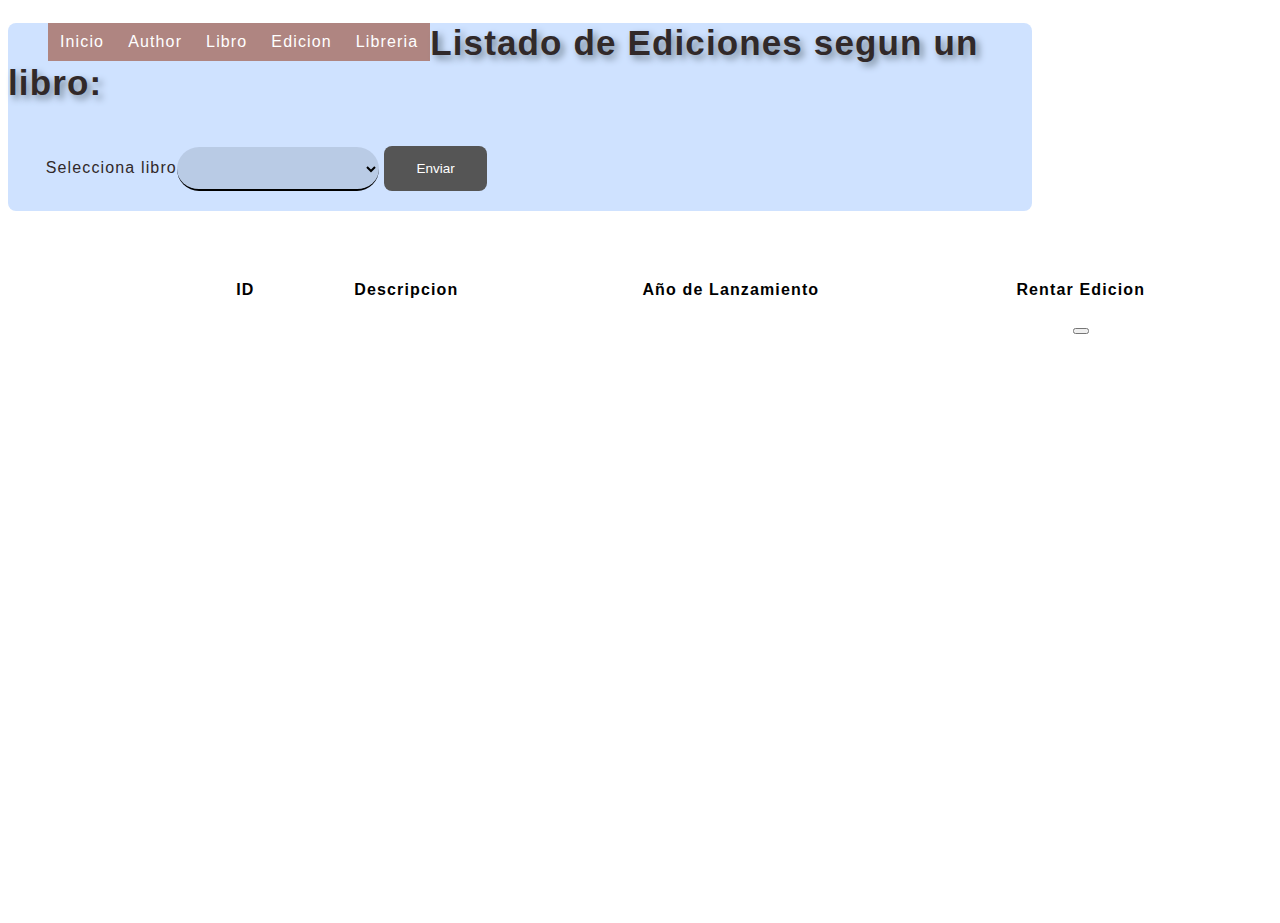
<file: BooksTaller5/html/mostrarTablaEdiciones.html>
<!doctype html>
<html lang="en">

<head>
    <!-- Required meta tags -->
    <meta charset="utf-8">
    <meta name="viewport" content="width=device-width, initial-scale=1">

    <!-- Bootstrap CSS -->
    <link href="https://cdn.jsdelivr.net/npm/bootstrap@5.0.0-beta2/dist/css/bootstrap.min.css" rel="stylesheet" integrity="sha384-BmbxuPwQa2lc/FVzBcNJ7UAyJxM6wuqIj61tLrc4wSX0szH/Ev+nYRRuWlolflfl" crossorigin="anonymous">
    <link rel="stylesheet" href="../Css/mostrarTabla.css">
    <title>Libreria 4 patas</title>
</head>
<body>
    <div id="header">
        <ul class="nav">
            <li><a href="index.html">Inicio</a></li>
            <li><a href="">Author</a>
                <ul>
                    <li><a href="crearAuthor.html">Crear Author</a></li>
                    <li><a href="modificarAuthor.html">Modificar Author</a></li>
                    <li><a href="eliminarAuthor.html">Eliminar Author</a></li>
                    </li>
                </ul>
            </li>
            <li><a href="">Libro</a>
                <ul>
                    <li><a href="crearLibro.html">Crear Libro</a></li>
                    <li><a href="modificarLibro.html">Modificar Libro</a></li>
                    <li><a href="eliminarLibro.html">Eliminar Libro</a></li>
                </ul>
            </li>
            <li><a href="">Edicion</a>
                <ul>
                    <li><a href="mostrarTablaEdiciones.html">Lista de Ediciones</a></li>
                    <li><a href="crearEdicion.html">Crear Edicion</a></li>
                    <li><a href="modificarEdicion.html">Modificar Edicion</a></li>
                    <li><a href="eliminarEdicion.html">Eliminar Edicion</a></li>
                </ul>
            </li>
            <li><a href="">Libreria</a>
                <ul>
                    <li><a href="crearLibreria.html">Crear Libreria</a></li>
                    <li><a href="modificarLibreria.html">Modificar Libreria</a></li>
                    <li><a href="eliminarLibreria.html">Eliminar Libreria</a></li>
                </ul>
            </li>
        </ul>
    </div>
    <div class="container">
        <form action="" class="form">
            <h1 class="title">Listado de Ediciones segun un libro:</h1>
            <label for="filtrar" class="label"></label>
            <label for="selectLibro" class="form-label">Selecciona libro<select name="selectLibro" id="selectLibro" class="form-selec" required>
                <option class="form-option"></option>
                <option class="form-option">ejemplo</option>
            </select></label>
            <input type="submit" value="Enviar" onclick="" class="submit">
    </form>
    
    </div>
    <div id="table-container">
        <table class="table table-primary table-striped">
            <thead>
                <tr>
                    <th>ID</th>
                    <th>Descripcion</th>
                    <th>Año de Lanzamiento</th>
                    <th>Rentar Edicion</th>
                </tr>
            </thead>
            <tbody id="res">
                <td></td>
                <td></td>
                <td> </td>
                <td>
                    <button type="button" class="btn btn-primary" onclick="openForm()"><i class="far fa-eye"></i></button>
                </td>
            </tbody>
        </table>
    </div>
    <div class="form-popup" id="myForm">
        <form action="" class="form-container">
          <h1>Rentar un Libro</h1>
      
          <label for="email"><b>Email</b></label>
          <input type="text" placeholder="Enter Email" name="email" required>
      
          <label for="psw"><b>ID Edicion: </b></label>
      
          <label for="date"><b>Selecciona la fecha en la que estas rentando la edicion: </b></label>
          <input type ="date" id="date" name="date">
      
          
          <button type="submit" class="btn">Rentar libro!</button>
      
          <button type="button" class="btn cancel" onclick="closeForm()">Close</button>
        </form>
      </div>

      <script>
      function openForm() {
        document.getElementById("myForm").style.display = "block";
      }
      
      function closeForm() {
        document.getElementById("myForm").style.display = "none";
      }
      </script>
</body>
</html>
</file>
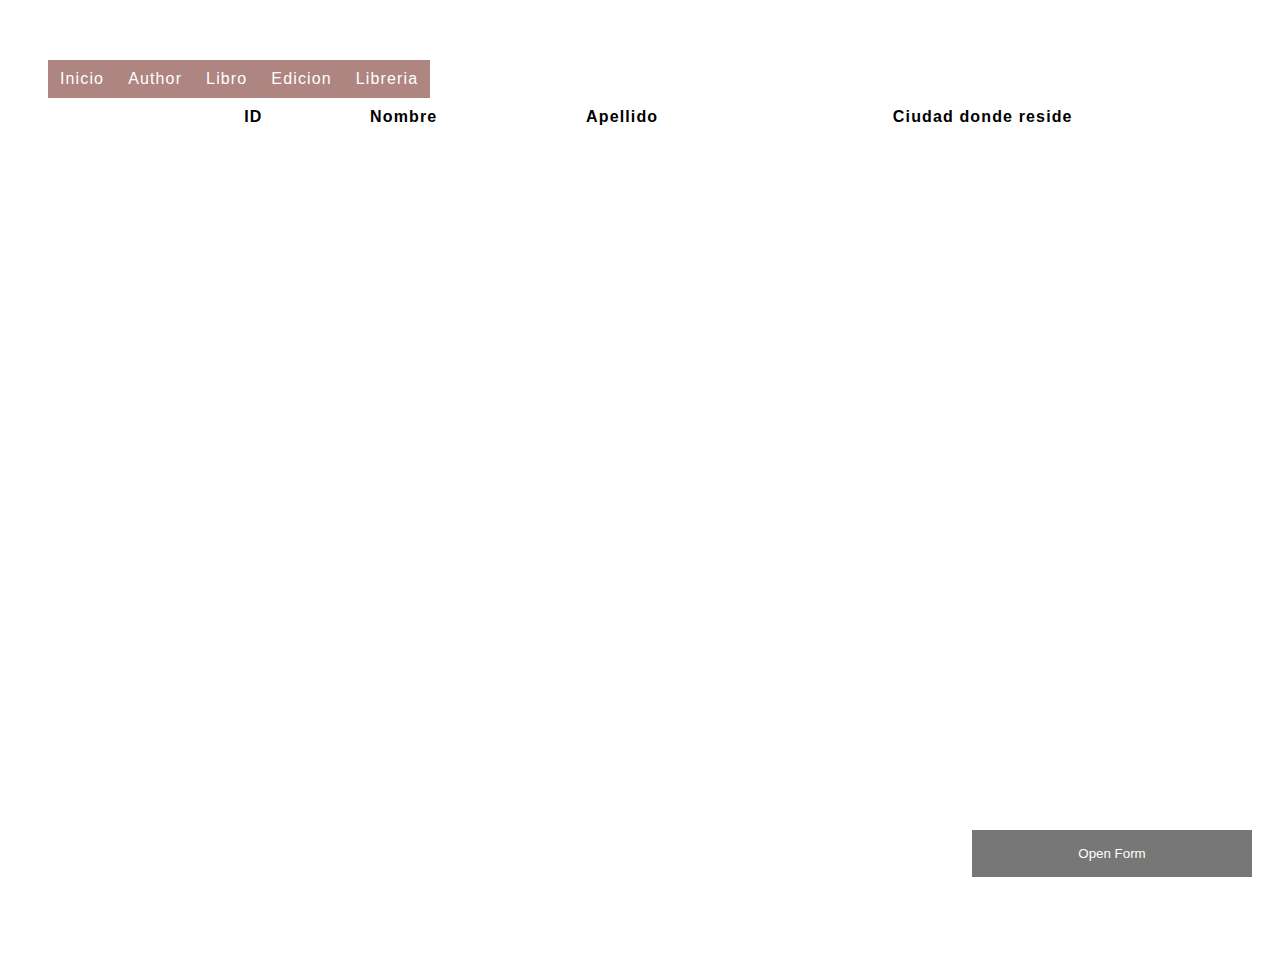
<file: BooksTaller5/html/rent.html>
<!doctype html>
<html lang="en">

<head>
    <!-- Required meta tags -->
    <meta charset="utf-8">
    <meta name="viewport" content="width=device-width, initial-scale=1">

    <!-- Bootstrap CSS -->
    <link href="https://cdn.jsdelivr.net/npm/bootstrap@5.0.0-beta2/dist/css/bootstrap.min.css" rel="stylesheet" integrity="sha384-BmbxuPwQa2lc/FVzBcNJ7UAyJxM6wuqIj61tLrc4wSX0szH/Ev+nYRRuWlolflfl" crossorigin="anonymous">
    <link rel="stylesheet" href="../Css/crearAuthor.css">
    <title>Libreria 4 patas</title>
</head>

<body>
    <div id="header">
        <ul class="nav">
            <li><a href="index.html">Inicio</a></li>
            <li><a href="">Author</a>
                <ul>
                    <li><a href="crearAuthor.html">Crear Author</a></li>
                    <li><a href="modificarAuthor.html">Modificar Author</a></li>
                    <li><a href="eliminarAuthor.html">Eliminar Author</a></li>
                    </li>
                </ul>
            </li>
            <li><a href="">Libro</a>
                <ul>
                    <li><a href="crearLibro.html">Crear Libro</a></li>
                    <li><a href="modificarLibro.html">Modificar Libro</a></li>
                    <li><a href="eliminarLibro.html">Eliminar Libro</a></li>
                </ul>
            </li>
            <li><a href="">Edicion</a>
                <ul>
                    <li><a href="mostrarTablaEdiciones.html">Lista de Ediciones</a></li>
                    <li><a href="crearEdicion.html">Crear Edicion</a></li>
                    <li><a href="modificarEdicion.html">Modificar Edicion</a></li>
                    <li><a href="eliminarEdicion.html">Eliminar Edicion</a></li>
                </ul>
            </li>
            <li><a href="">Libreria</a>
                <ul>
                    <li><a href="crearLibreria.html">Crear Libreria</a></li>
                    <li><a href="modificarLibreria.html">Modificar Libreria</a></li>
                    <li><a href="eliminarLibreria.html">Eliminar Libreria</a></li>
                </ul>
            </li>
        </ul>
    </div>

    <div class="container-Button">
        <button class="open-button" onclick="openForm()">Open Form</button>

<div class="form-popup" id="myForm">
  <form action="" class="form-container">
    <h1>Login</h1>

    <label for="email"><b>Email</b></label>
    <input type="text" placeholder="Enter Email" name="email" required>

    <label for="psw"><b>ID Edicion: </b></label>

    <label for="date"><b>Selecciona la fecha en la que estas rentando la edicion: </b></label>
    <input type ="date" id="date" name="date">

    <button type="submit" class="btn">Login</button>
    
    <button type="button" class="btn cancel" onclick="closeForm()">Close</button>
  </form>
</div>

<script>
function openForm() {
  document.getElementById("myForm").style.display = "block";
}

function closeForm() {
  document.getElementById("myForm").style.display = "none";
}
</script>
    </div>
    <div id="table-container">
        <table class="table table-primary table-striped">
            <thead>
                <tr>
                    <th>ID</th>
                    <th>Nombre</th>
                    <th>Apellido</th>
                    <th>Ciudad donde reside</th>
                </tr>
            </thead>
            <tbody id="res"></tbody>
        </table>
    </div>
</body>
</html>
</file>
<file: BooksTaller5/Css/crearAuthor.css>
html,
body {
    width: 100%;
    height: 100%;
    font-family: 'Franklin Gothic Medium', 'Arial Narrow', Arial, sans-serif;
    letter-spacing: 0.03cm;
    line-height: 1, 6;
    background: url("https://i.ibb.co/QPgG9Xs/Dise-o-sin-t-tulo-1.png");
}

div#header {
    background-color: #af8581;
}

ul, ol {
    list-style:none;
}

.nav > li {
    float:left;
}

.nav li a {
    background-color: #af8581 ;
    color:white;
    text-decoration:none;
    padding:10px 12px;
    display:block;
}

.nav li a:hover {
    background-color: white;
    color: black;
}

.nav li ul {
    display:none;
    position:absolute;
    min-width:140px;
}

.nav li:hover > ul {
    display:block;
}

.nav li ul li {
    position:relative;
}

.nav li ul li ul {
    right:-140px;
    top:0px;
}

.container .form .form-header .form-title {
    font-weight: normal;
    font-family: 'Franklin Gothic Medium', 'Arial Narrow', Arial, sans-serif;
    color: black;
    text-align: center;
}

.container .form {
    background: rgba(255, 255, 255, 0.932);
    width: 90%;
    max-width: 750px;
    margin: auto;
    padding: 5px 35px;
    margin-top: 30px;
    padding-bottom: 30px;
    border-radius: 7px;
}

.container .form .form-label {
    display: block;
    font-size: 16px;
    color: black;
    font-family: 'Franklin Gothic Medium', 'Arial Narrow', Arial, sans-serif;
    position: relative;
}

.container .form .form-input,
.form-selec,
.form-select .form-option {
    background: rgba(0, 0, 0, .1);
    border: none;
    outline: none;
    border-bottom: 2px solid;
    width: 100%;
    padding: 12px;
    margin-bottom: 20px;
    border-radius: 2px;
    font-size: 14px;
    color: black;
    font-family: 'Franklin Gothic Medium', 'Arial Narrow', Arial, sans-serif;
}

.container .form .submit {
    border-radius: 8px;
    background-color: #917373;
    border: none;
    color: white;
    padding: 15px 32px;
    text-align: center;
    text-decoration: none;
    font-size: 16px;
    margin: auto;
}
#table-container {
    width: 80%;
    justify-content: center;
    margin-left: 200px;
    margin-right: 200px;
    margin-top: 60px;
}

table {
    text-align: center;
    width: 100%;
    border-radius: 8px;
}

th, td {
    padding: 8px;
}

thead {
    border-bottom: solid 5px white;
    color: black;
    border-radius: 8px;
}

.open-button {
    background-color: #555;
    color: white;
    padding: 16px 20px;
    border: none;
    cursor: pointer;
    opacity: 0.8;
    position: fixed;
    bottom: 23px;
    right: 28px;
    width: 280px;
  }

.form-popup {
    display: none;
    position: fixed;
    bottom: 0;
    right: 10px;
    border: 3px solid #f1f1f1;
    z-index: 9;
  }

  .form-container {
    max-width: 400px;
    padding: 40px;
    background-color:rgba(255, 255, 255, 0.932);
  }

  .form-container input[type=text], .form-container input[type=date] {
    width: 100%;
    padding: 15px;
    margin: 5px 0 22px 0;
    border: none;
    background: #f1f1f1;
  }

  .form-container input[type=text]:focus, .form-container input[type=date]:focus {
    background-color: #ddd;
    outline: none;
    
  }

  .form-container .btn {
    margin-top: 10px;
    background-color: #04AA6D;
    color: white;
    padding: 16px 20px;
    border: none;
    cursor: pointer;
    width: 100%;
    margin-bottom:10px;
    opacity: 0.8;
  }

  .form-container .cancel {
    background-color: red;
  }

  .form-container .btn:hover, .open-button:hover {
    opacity: 1;
  }
</file>
<file: BooksTaller5/Css/mostrarTabla.css>
html,
body {
    width: 100%;
    height: 100%;
    font-family: 'Franklin Gothic Medium', 'Arial Narrow', Arial, sans-serif;
    letter-spacing: 0.03cm;
    line-height: 1, 6;
    background: url("https://i.ibb.co/QPgG9Xs/Dise-o-sin-t-tulo-1.png");
}

div#header {
    background-color: #af8581;
}

ul, ol {
    list-style:none;
}

.nav > li {
    float:left;
}

.nav li a {
    background-color: #af8581 ;
    color:white;
    text-decoration:none;
    padding:10px 12px;
    display:block;
}

.nav li a:hover {
    background-color: white;
    color: black;
}

.nav li ul {
    display:none;
    position:absolute;
    min-width:140px;
}

.nav li:hover > ul {
    display:block;
}

.nav li ul li {
    position:relative;
}

.nav li ul li ul {
    right:-140px;
    top:0px;
}


.item-r {
    float: right;
    margin: 0;
    display: block;
    background-color:black;
}
.container {
    width: 80%;
    background-color:#cfe2ff;
    border-radius: 8px;
    margin-top: 20px;
    color: #312929;
}
.title {
    font-family: 'Franklin Gothic Medium', 'Arial Narrow', Arial, sans-serif;
    font-size: 35px;
    text-shadow: 0.1em 0.1em 0.2em lightslategray;
}

.label {
    font-family: 'Franklin Gothic Medium', 'Arial Narrow', Arial, sans-serif;
    margin-left: 1cm;
    margin-bottom: 1cm;
}

.form-selec, .form-input
.form-option {
    margin-top: 20px;
    background: rgba(0, 0, 0, .1);
    border: none;
    outline: none;
    border-bottom: 2px solid;
    padding: 12px;
    padding-right: 120px;
    margin-bottom: 20px;
    border-radius: 100px;
    font-size: 14px;
    color: black;
    font-family: 'Franklin Gothic Medium', 'Arial Narrow', Arial, sans-serif;
}

.submit {
    border-radius: 8px;
    background-color: #555555;
    border: none;
    color: white;
    padding: 15px 32px;
    text-align: center;
    text-decoration: none;
    font-size: 13.5px;
    margin: auto;
}

#table-container {
    width: 80%;
    justify-content: center;
    margin-left: 200px;
    margin-right: 200px;
    margin-top: 60px;
}

table {
    text-align: center;
    width: 100%;
    border-radius: 8px;
}

th, td {
    padding: 8px;
}

thead {
    border-bottom: solid 5px white;
    color: black;
    border-radius: 8px;
}

.open-button {
    background-color: #555;
    color: white;
    padding: 16px 20px;
    border: none;
    cursor: pointer;
    opacity: 0.8;
    position: fixed;
    bottom: 23px;
    right: 28px;
    width: 280px;
  }

.form-popup {
    display: none;
    position: fixed;
    bottom: 0;
    right: 10px;
    border: 3px solid #f1f1f1;
    z-index: 9;
  }

  .form-container {
    max-width: 400px;
    padding: 40px;
    background-color:rgba(255, 255, 255, 0.932);
  }

  .form-container input[type=text], .form-container input[type=date] {
    width: 100%;
    padding: 15px;
    margin: 5px 0 22px 0;
    border: none;
    background: #f1f1f1;
  }

  .form-container input[type=text]:focus, .form-container input[type=date]:focus {
    background-color: #ddd;
    outline: none;
    
  }

  .form-container .btn {
    margin-top: 10px;
    background-color: #04AA6D;
    color: white;
    padding: 16px 20px;
    border: none;
    cursor: pointer;
    width: 100%;
    margin-bottom:10px;
    opacity: 0.8;
  }

  .form-container .cancel {
    background-color: red;
  }

  .form-container .btn:hover, .open-button:hover {
    opacity: 1;
  }
</file>
